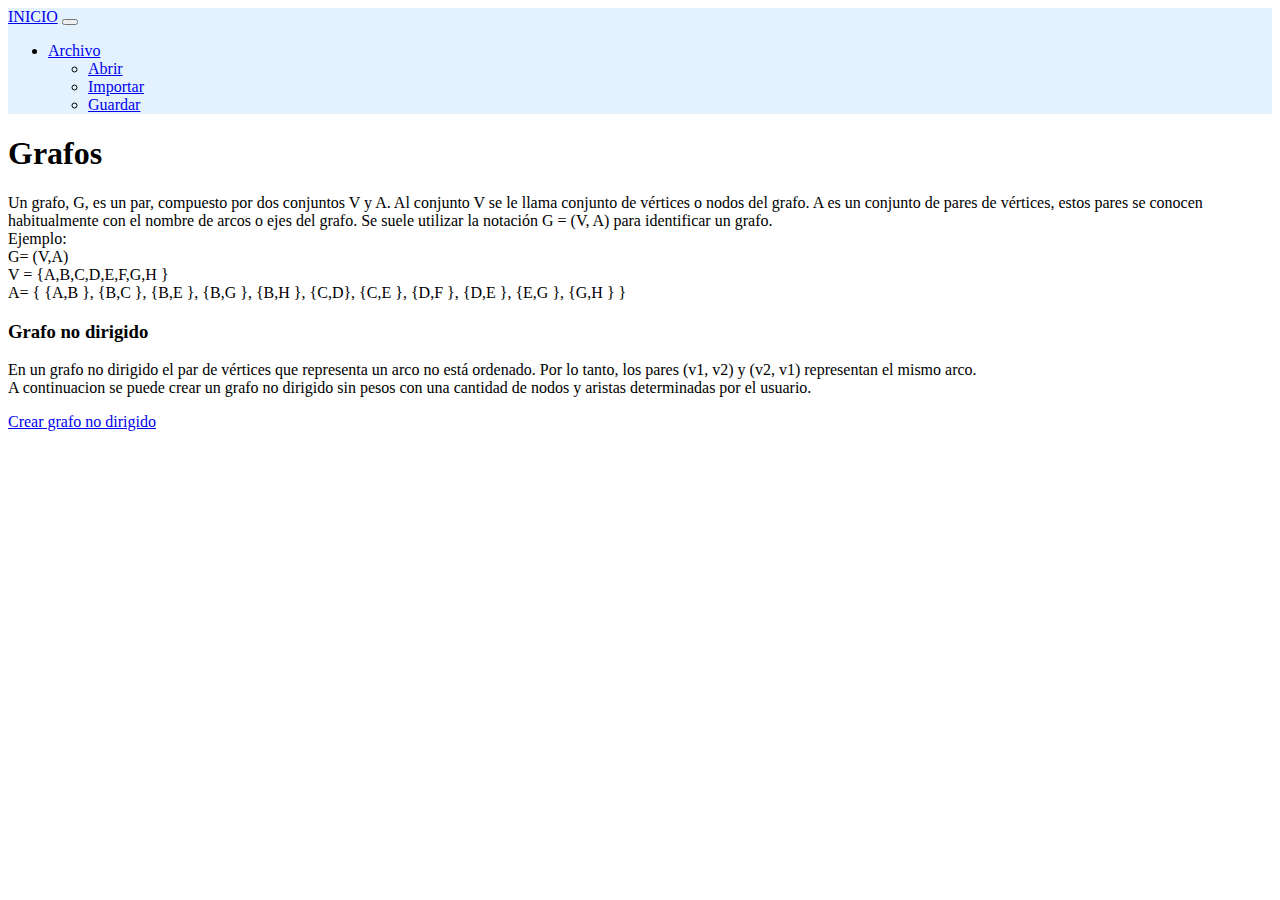
<file: ProyectoAlgoritmos/index.html>
<!DOCTYPE html>
<html lang="en">
<head>
    <meta charset="UTF-8">
    <meta http-equiv="X-UA-Compatible" content="IE=edge">
    <meta name="viewport" content="width=device-width, initial-scale=1.0">
    <link rel="stylesheet" href="estilos.css">
    <!-- CSS only -->
    <link href="https://cdn.jsdelivr.net/npm/bootstrap@5.2.0-beta1/dist/css/bootstrap.min.css" rel="stylesheet" integrity="sha384-0evHe/X+R7YkIZDRvuzKMRqM+OrBnVFBL6DOitfPri4tjfHxaWutUpFmBp4vmVor" crossorigin="anonymous">
    <!-- JavaScript Bundle with Popper -->
    <script src="https://cdn.jsdelivr.net/npm/bootstrap@5.2.0-beta1/dist/js/bootstrap.bundle.min.js" integrity="sha384-pprn3073KE6tl6bjs2QrFaJGz5/SUsLqktiwsUTF55Jfv3qYSDhgCecCxMW52nD2" crossorigin="anonymous"></script>
    <title>Grafos</title>
</head>
<body>
    <main>
    <nav id="Nav-Bar" class="navbar navbar-expand-lg" style="background-color: #e3f2fd;">
        <div class="container-fluid">
          <a class="navbar-brand" href="index.html">INICIO</a>
          <button class="navbar-toggler" type="button" data-bs-toggle="collapse" data-bs-target="#navbarSupportedContent" aria-controls="navbarSupportedContent" aria-expanded="false" aria-label="Toggle navigation">
            <span class="navbar-toggler-icon"></span>
          </button>
          <div class="collapse navbar-collapse" id="navbarSupportedContent">
            <ul class="navbar-nav me-auto mb-2 mb-lg-0">
                <li class="nav-item dropdown">
                    <a class="nav-link dropdown-toggle" href="#" id="navbarDropdown" role="button" data-bs-toggle="dropdown" aria-expanded="false">
                      Archivo
                    </a>
                    <ul class="dropdown-menu" aria-labelledby="navbarDropdown">
                      <li><a class="dropdown-item" href="#">Abrir</a></li>
                      <li><a class="dropdown-item" href="#">Importar</a></li>
                      <li><a class="dropdown-item" href="#">Guardar</a></li>
                    </ul>
                </li>
            </ul> 
            
          </div>
          
        </div>
      </nav>
      <div class="container">
        <div>
          <div id="texto">
            <h1>Grafos</h1>
            <p> Un grafo, G, es un par, compuesto por dos conjuntos V y A. Al conjunto V se le llama conjunto de
              vértices o nodos del grafo. A es un conjunto de pares de vértices, estos pares se conocen
              habitualmente con el nombre de arcos o ejes del grafo. Se suele utilizar la notación G = (V, A) para
              identificar un grafo.
              <br>
              Ejemplo:<br>
              G= (V,A)<br>
              V = {A,B,C,D,E,F,G,H }<br>
              A= { {A,B }, {B,C }, {B,E }, {B,G }, {B,H }, {C,D}, {C,E }, {D,F }, {D,E }, {E,G }, {G,H } }</p>
            <h3>Grafo no dirigido</h3>
            <p>
              En un grafo no dirigido el par de vértices que representa un arco no está ordenado. Por lo
              tanto, los pares (v1, v2) y (v2, v1) representan el mismo arco. <br>
              A continuacion se puede crear un grafo no dirigido sin pesos con una cantidad de nodos y aristas determinadas por el usuario. 
            </p>
            <a class="btn btn-outline-success" href="grafoNoDirigido.html" role="">Crear grafo no dirigido</a>
          </div>
          
          

        </div>
        
        
    </main>
    
    <script src="js/grafo1.js"></script><!-- Grafo no dirigido sin pesos -->
    <script src="js/script.js"></script>
</body>
</html>
</file>
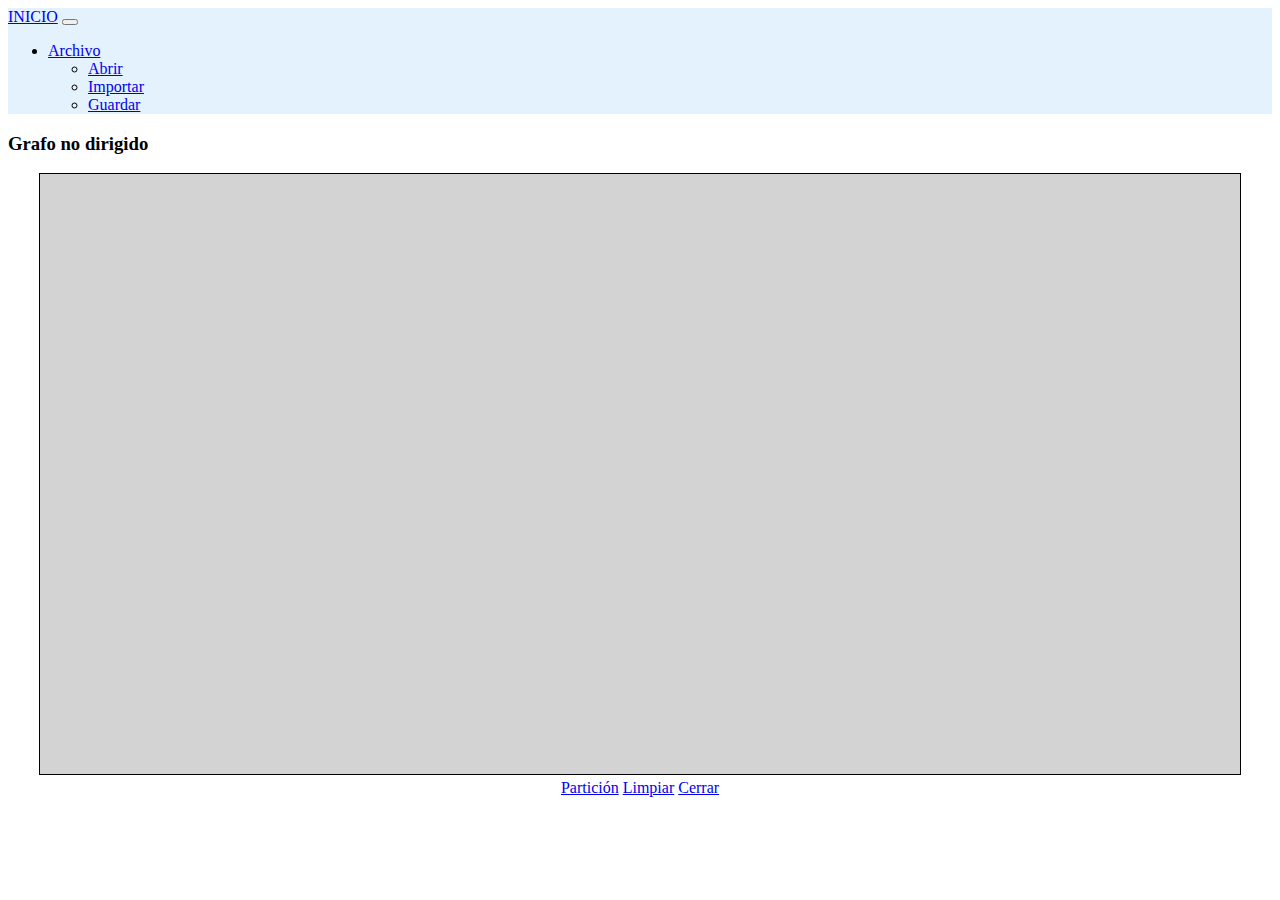
<file: ProyectoAlgoritmos/grafoNoDirigido.html>
<!DOCTYPE html>
<html lang="en">
<head>
    <meta charset="UTF-8">
    <meta http-equiv="X-UA-Compatible" content="IE=edge">
    <meta name="viewport" content="width=device-width, initial-scale=1.0">
    <link rel="stylesheet" href="estilos.css">
    <!-- CSS only -->
    <link href="https://cdn.jsdelivr.net/npm/bootstrap@5.2.0-beta1/dist/css/bootstrap.min.css" rel="stylesheet" integrity="sha384-0evHe/X+R7YkIZDRvuzKMRqM+OrBnVFBL6DOitfPri4tjfHxaWutUpFmBp4vmVor" crossorigin="anonymous">
    <!-- JavaScript Bundle with Popper -->
    <script src="https://cdn.jsdelivr.net/npm/bootstrap@5.2.0-beta1/dist/js/bootstrap.bundle.min.js" integrity="sha384-pprn3073KE6tl6bjs2QrFaJGz5/SUsLqktiwsUTF55Jfv3qYSDhgCecCxMW52nD2" crossorigin="anonymous"></script>
    <title>Grafos</title>
</head>
<body>
    <main>
    <nav id="Nav-Bar" class="navbar navbar-expand-lg" style="background-color: #e3f2fd;">
        <div class="container-fluid">
          <a class="navbar-brand" href="index.html">INICIO</a>
          <button class="navbar-toggler" type="button" data-bs-toggle="collapse" data-bs-target="#navbarSupportedContent" aria-controls="navbarSupportedContent" aria-expanded="false" aria-label="Toggle navigation">
            <span class="navbar-toggler-icon"></span>
          </button>
          <div class="collapse navbar-collapse" id="navbarSupportedContent">
            <ul class="navbar-nav me-auto mb-2 mb-lg-0">
                <li class="nav-item dropdown">
                    <a class="nav-link dropdown-toggle" href="#" id="navbarDropdown" role="button" data-bs-toggle="dropdown" aria-expanded="false">
                      Archivo
                    </a>
                    <ul class="dropdown-menu" aria-labelledby="navbarDropdown">
                      <li><a class="dropdown-item" href="#">Abrir</a></li>
                      <li><a class="dropdown-item" href="#">Importar</a></li>
                      <li><a class="dropdown-item" href="#">Guardar</a></li>
                    </ul>
                </li>
            </ul> 
            
          </div>
          
        </div>
      </nav>
      <div class="container">
        <div>          
          <div id="noDirigido">
            <h3>Grafo no dirigido</h3>
              <center><canvas id="PantallaGrafos" width="1200" height="600" ></canvas></center>
            <center>
                <a class="btn btn-outline-success" href="grafoNoDirigido.html" role="">Partición</a>
                <a class="btn btn-outline-success" href="grafoNoDirigido.html" id="refresh" role="">Limpiar</a>
                <a class="btn btn-outline-danger" href="index.html" role="">Cerrar</a>
            </center>
          </div>

        </div>
        
        
    </main>
    
    <script src="js/grafo1.js"></script><!-- Grafo no dirigido sin pesos -->
    <script src="js/script.js"></script>
</body>
</html>
</file>
<file: ProyectoAlgoritmos/estilos.css>
#PantallaGrafos{
    background-color: lightgray;
    border: 1px solid black;
}

#PantallaGrafos2{
    background-color: lightgray;
    border: 1px solid black;
}
</file>
